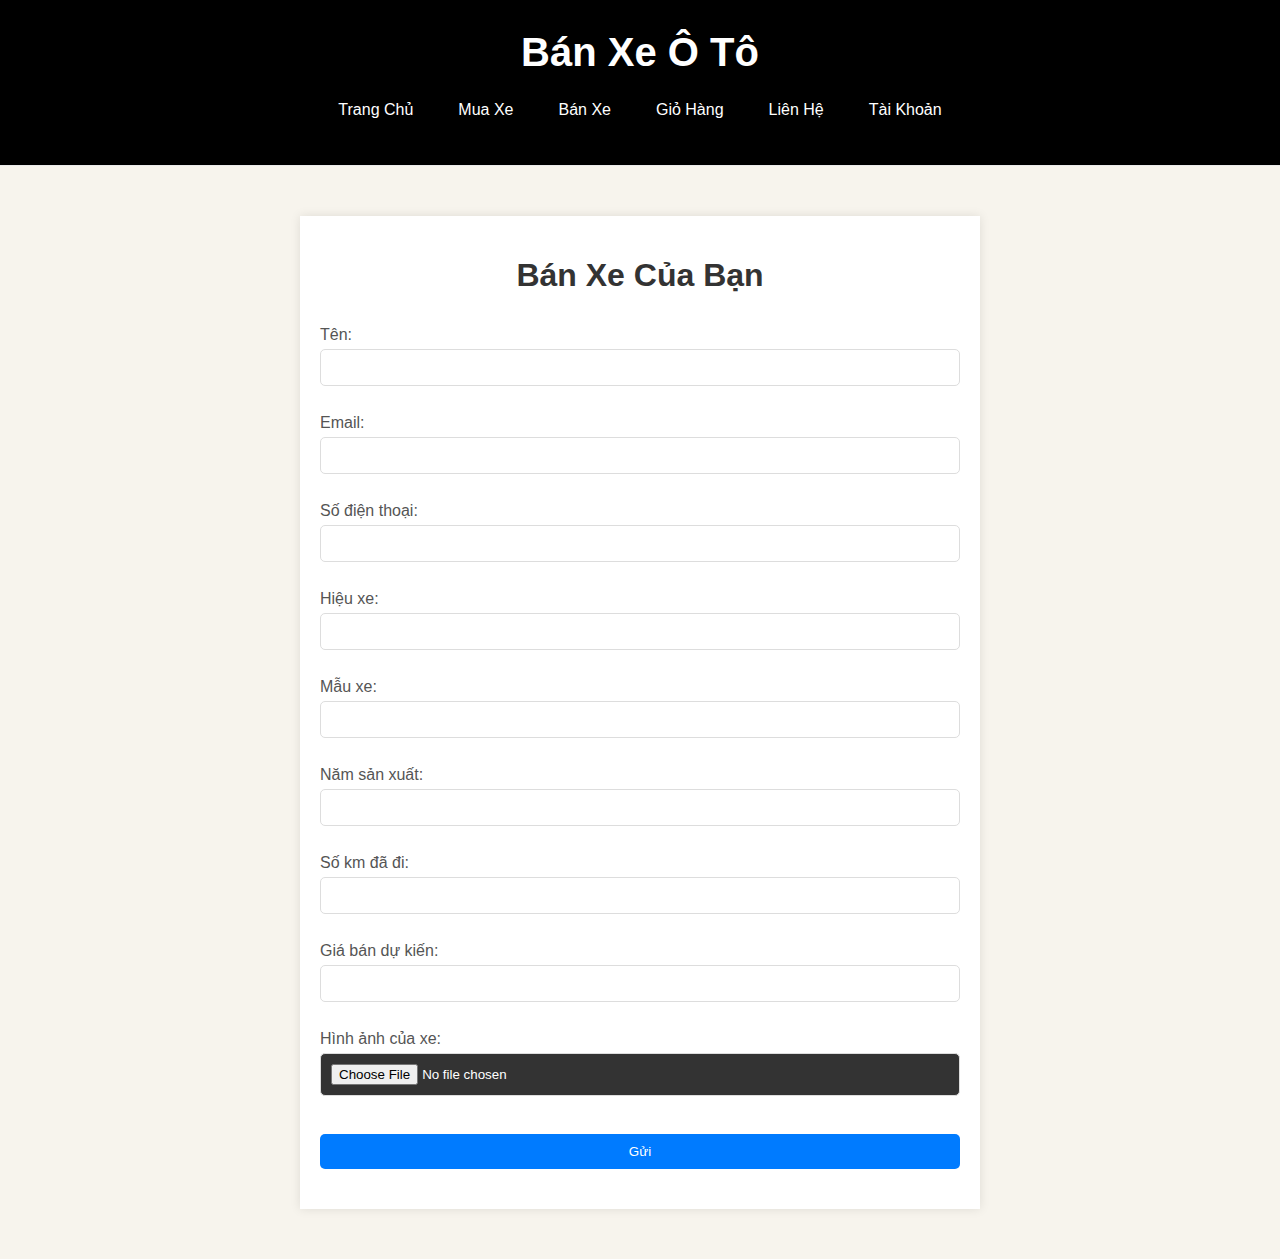
<file: banxe/banxe.html>
<!DOCTYPE html>
<html lang="en">
<head>
    <meta charset="UTF-8">
    <meta name="viewport" content="width=device-width, initial-scale=1.0">
    <title>Bán Xe</title>
    <link rel="stylesheet" href="./banxe.css">
    <link rel="stylesheet" href="../index.css">
</head>
<body>
    <header>
        <div class="container">
            <h1>Bán Xe Ô Tô</h1>
            <nav>
                <ul>
                    <li><a href="../index.html">Trang Chủ</a></li>
                    <li class="dropdown-2"><a class="dropbtn" href="#">Mua Xe</a>
                        <div class="dropdown-content-2">
                            <a href="../trangbanxetoyota/toyota.html">Toyota</a>
                            <a href="../trangbanxehonda/honda.html">Honda</a>
                            <a href="../trangbanxemazada/mazada.html">Mazada</a>
                            <a href="../trangbanxeford/ford.html">Ford</a>
                            <a href="../trangbanxebmw/bmw.html">BMW</a>
                            <a href="../trangbanxemercedesbenz/mercedes-benz.html">Mercedes-Benz</a>
                        </div>
                    </li>
                    <li><a href="../banxe/banxe.html">Bán Xe</a></li>
                    <li><a href="../giỏ hàng/giohang.html">Giỏ Hàng</a></li>
                    <li><a href="#">Liên Hệ</a></li>
                    <li class="dropdown">
                        <a href="../login/index.html" class="dropbtn" id="dropdown-account">Tài Khoản</a>
                        <div class="dropdown-content">
                            <a href="./login/index.html">Đăng Nhập</a>
                            <a href="./login/index-2.html">Đăng Ký</a>
                        </div>
                    </li>
                    <li id="user-container" style="display: none;">
                        <span style="color: white;" id="user-email"></span>
                        <button id="logoutButton">Đăng xuất</button>
                    </li>
                </ul>
            </nav>
        </div>
    </header>
    <div class="container-3">
        <h1>Bán Xe Của Bạn</h1>
        <form id="carForm">
            <label for="name">Tên:</label>
            <input type="text" id="name" name="name" required><br>

            <label for="email">Email:</label>
            <input type="email" id="email" name="email" required><br>

            <label for="phone">Số điện thoại:</label>
            <input type="text" id="phone" name="phone" required><br>

            <label for="make">Hiệu xe:</label>
            <input type="text" id="make" name="make" required><br>

            <label for="model">Mẫu xe:</label>
            <input type="text" id="model" name="model" required><br>

            <label for="year">Năm sản xuất:</label>
            <input type="number" id="year" name="year" required><br>

            <label for="mileage">Số km đã đi:</label>
            <input type="number" id="mileage" name="mileage" required><br>

            <label for="price">Giá bán dự kiến:</label>
            <input type="number" id="price" name="price" required><br>

            <label for="image">Hình ảnh của xe:</label>
            <input class="boton-elegante" type="file" id="image" name="image" accept="image/*" required><br>

            <button type="submit">Gửi</button>
        </form>
        <p id="message"></p>
    </div>
    <script src="./banxe.js"></script>
</body>
</html>
</file>
<file: banxe/banxe.css>
body {
    font-family: Arial, sans-serif;
    background-color: #f0f0f0;
    margin: 0;
    padding: 0;
}

.container-3 {
    width: 50%;
    margin: 50px auto;
    background-color: #fff;
    padding: 20px;
    box-shadow: 0 0 10px rgba(0, 0, 0, 0.1);
}

h1 {
    text-align: center;
    color: #333;
}

form {
    display: flex;
    flex-direction: column;
}

label {
    margin-top: 10px;
    color: #555;
}

input[type="text"],
input[type="email"],
input[type="number"],
input[type="file"] {
    padding: 10px;
    margin-top: 5px;
    border: 1px solid #ddd;
    border-radius: 5px;
}

button {
    margin-top: 20px;
    padding: 10px;
    background-color: #007bff;
    color: white;
    border: none;
    border-radius: 5px;
    cursor: pointer;
}

button:hover {
    background-color: #0056b3;
}

#message {
    margin-top: 20px;
    text-align: center;
    color: green;
}
</file>
<file: index.css>
/* General styles */
body {
    font-family: 'Arial', sans-serif;
    margin: 0;
    padding: 0;
    background-color: #f7f4ed;
    color: #333333;
}

.container {
    width: 90%;
    max-width: 1200px;
    margin: 0 auto;
    padding: 20px;
}
.container-2{
    background-color: #ffffff;
    border: 2px solid #e3dbdb;
}
header {
    background-color: #000000;
    border-bottom: 1px solid #eaeaea;
    padding: 10px 0;
}

header h1 {
    text-align: center;
    font-size: 2.5em;
    margin: 0;
    color: #ffffff;
}
nav {
    display: flex;
    justify-content: center;
    margin-top: 10px;
    background-color: #000000; /* Màu nền của thanh nav */
}

nav ul {
    list-style: none;
    display: flex;
    gap: 15px;
    padding: 0; /* Loại bỏ padding mặc định của danh sách */
}

nav a {
    text-decoration: none;
    color: #ffffff; /* Màu chữ */
    padding: 10px 15px;
    transition: color 0.3s ease;
}

nav a:hover {
    color: #ff0000; /* Màu chữ khi hover */
}
.background{
    text-align: center;
}
.dropdown {
    position: relative;
}
.dropdown-content-2{
    display: none;
    position: absolute;
    background-color: #f9f9f9;
    min-width: 160px;
    box-shadow: 0px 8px 16px 0px rgba(0,0,0,0.2);
    z-index: 1;
}
.dropdown-content {
    display: none;
    position: absolute;
    background-color: #f9f9f9;
    min-width: 160px;
    box-shadow: 0px 8px 16px 0px rgba(0,0,0,0.2);
    z-index: 1;
}

.dropdown:hover .dropdown-content {
    display: block;
}

.dropdown-content a {
    color: #333333; /* Màu chữ của các mục dropdown */
    padding: 12px 16px;
    text-decoration: none;
    display: block;
    transition: background-color 0.3s ease;
}

.dropdown-content a:hover {
    background-color: #f1f1f1; /* Màu nền khi hover trên các mục dropdown */
    color: #ff0000; /* Màu chữ khi hover trên các mục dropdown */
}
/* Search and filter section styles */
.search-bar {
    text-align: center;
    margin: 20px 0;
}

.search-bar input {
    padding: 10px;
    font-size: 1em;
    width: 80%;
    max-width: 400px;
    border: 1px solid #eaeaea;
    border-radius: 5px;
    transition: border-color 0.3s ease;
}

.search-bar input:focus {
    border-color: #ff0000;
}

.filter-section {
    display: flex;
    justify-content: center;
    gap: 15px;
    margin-bottom: 20px;
}

.filter-section select, 
.filter-section input {
    padding: 10px;
    font-size: 1em;
    border: 1px solid #eaeaea;
    border-radius: 5px;
    transition: border-color 0.3s ease;
}

.filter-section select:focus, 
.filter-section input:focus {
    border-color: #ff0000;
}

/* Slick slider styles */
.slick-slider {
    margin: 20px auto;
    width: 90%;
    max-width: 1200px;
}

.slick-slide img {
    width: 100%;
    border-radius: 10px;
}

.slick-prev, .slick-next {
    color: #333333;
    font-size: 2em;
    transition: color 0.3s ease;
}

.slick-prev:hover, .slick-next:hover {
    color: #ff0000;
}

/* Car list styles */
.car-list {
    display: flex;
    flex-wrap: wrap;
    gap: 20px;
    justify-content: center;
}
.car-card{
    text-align: center;
    background-color: #ffffff;
    border: 1px solid #000000;
    border-radius: 10px;
    padding: 20px;
    width: calc(33.333% - 20px);
    box-sizing: border-box;
    transition: box-shadow 0.3s ease;
    cursor: pointer;
}
.car-card:hover{
    transition: all 0.3 ease;
    box-shadow: rgba(0, 0, 0, 0.24) 0px 3px 8px;
}
.product_information{
    display: flex;
    flex-direction: column;
    padding: 12px;
    flex-wrap: wrap;
    background-color: #f1eaea;
    margin: 15px;
    border-radius: 30px ;
}
.product{text-align: center;
    background-color: #ffffff;
    border: 1px solid #000000;
    border-radius: 10px;
    padding: 20px;
    width: calc(33.333% - 20px);
    box-sizing: border-box;
    transition: box-shadow 0.3s ease;
    cursor: pointer;}
.car-item  {
    text-align: center;
    background-color: #ffffff;
    border: 1px solid #000000;
    border-radius: 10px;
    padding: 20px;
    width: calc(33.333% - 20px);
    box-sizing: border-box;
    transition: box-shadow 0.3s ease;
    cursor: pointer;
}
.car-item:hover{
    transition: all 0.3 ease;
    box-shadow: rgba(0, 0, 0, 0.24) 0px 3px 8px;
}
.car-item img {
    width: 100%;
    border-radius: 10px;
    
}

.car-details {
    text-align: center;
    margin-top: 10px;
}

.car-details h3 {
    font-size: 1.5em;
    margin: 0 0 10px 0;
}

.car-details .price {
    font-size: 1.2em;
    color: #ff0000;
    margin-bottom: 10px;
}

.boton-elegante {
    background-color: #333333;
    color: #ffffff;
    border: none;
    padding: 10px 20px;
    border-radius: 5px;
    cursor: pointer;
    transition: background-color 0.3s ease;
}

.boton-elegante:hover {
    background-color: #ff0000;
}

/* Modal styles */
.modal {
    display: none;
    position: fixed;
    z-index: 1;
    left: 0;
    top: 0;
    width: 100%;
    height: 100%;
    overflow: auto;
    background-color: rgb(0, 0, 0);
    background-color: rgba(0, 0, 0, 0.4);
}

.modal-content {
    background-color: #ffffff;
    margin: 15% auto;
    padding: 20px;
    border: 1px solid #eaeaea;
    width: 80%;
    max-width: 600px;
    border-radius: 10px;
}

.close {
    color: #aaaaaa;
    float: right;
    font-size: 28px;
    font-weight: bold;
}

.close:hover,
.close:focus {
    color: #000000;
    text-decoration: none;
    cursor: pointer;
}
/* Footer styles */
footer {
    background-color: #333333;
    color: #ffffff;
    padding: 40px 0;
    text-align: center;
}

footer .container {
    display: flex;
    justify-content: space-between;
    align-items: center;
    flex-wrap: wrap;
}

footer .footer-content {
    width: 100%;
    display: flex;
    justify-content: space-between;
    gap: 20px;
}

.footer-section {
    flex: 1;
}

.footer-section h2 {
    font-size: 1.5em;
    margin-bottom: 10px;
}

.footer-section p, .footer-section ul, .footer-section .contact {
    font-size: 1em;
    line-height: 1.6;
    margin-bottom: 20px;
}

.footer-section ul {
    list-style: none;
    padding: 0;
}

.footer-section ul li {
    margin-bottom: 10px;
}

.footer-section ul li a {
    color: #ffffff;
    text-decoration: none;
    transition: color 0.3s ease;
}

.footer-section ul li a:hover {
    color: #ff0000;
}

.footer-section .contact span {
    display: block;
}

.footer-section .socials a {
    color: #ffffff;
    margin-right: 10px;
    font-size: 1.5em;
    transition: color 0.3s ease;
}

.footer-section .socials a:hover {
    color: #ff0000;
}

.contact-form .text-input {
    width: 100%;
    padding: 10px;
    margin-bottom: 10px;
    border: 1px solid #eaeaea;
    border-radius: 5px;
}

.contact-form .btn {
    background-color: #ff0000;
    color: #ffffff;
    border: none;
    padding: 10px 20px;
    border-radius: 5px;
    cursor: pointer;
    transition: background-color 0.3s ease;
}

.contact-form .btn:hover {
    background-color: #e60000;
}

.footer-bottom {
    background-color: #222222;
    padding: 10px 0;
    text-align: center;
    color: #cccccc;
}
</file>
